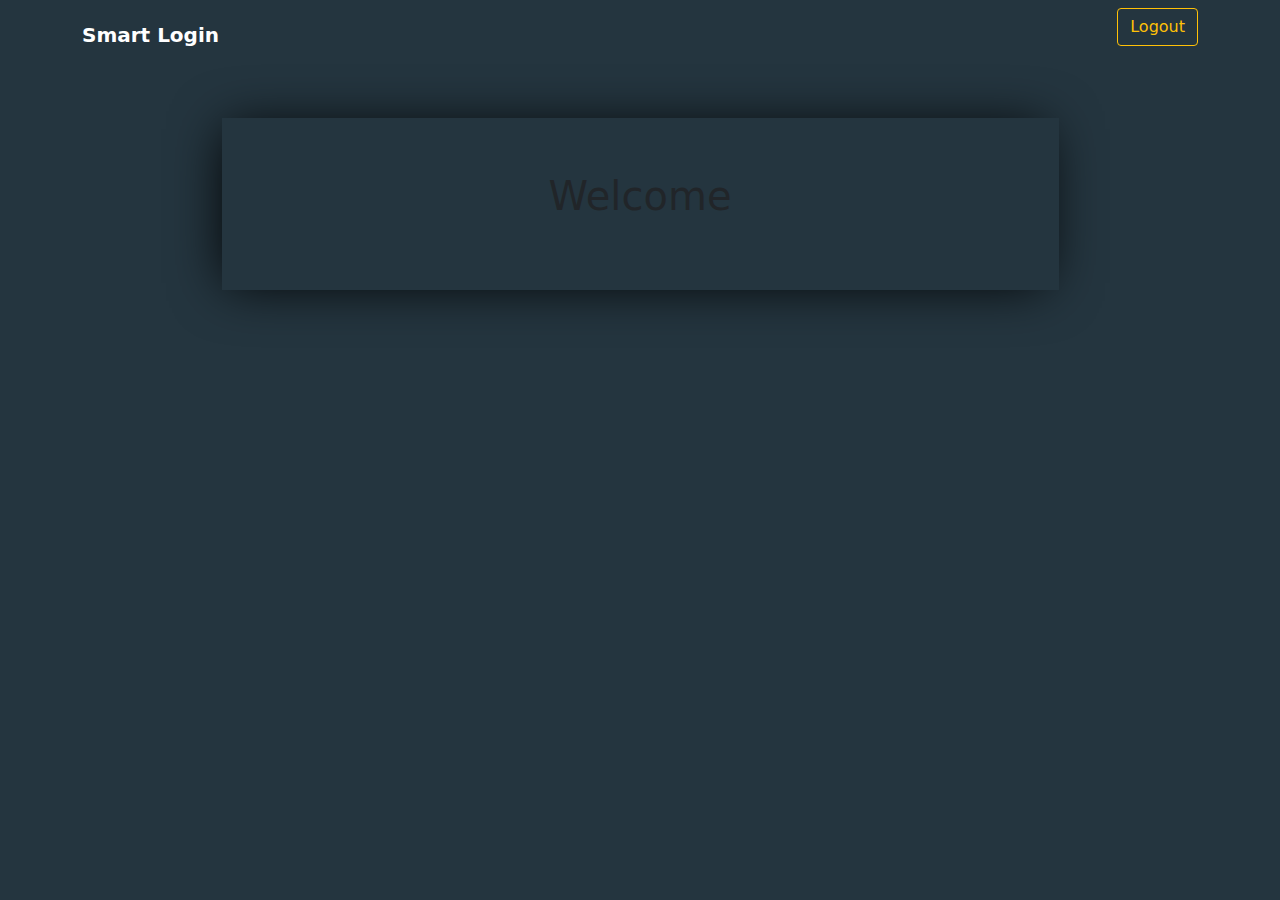
<file: home/index.html>
<html>

<head>
  <link rel="stylesheet" href="css/all.min.css">
  <link rel="stylesheet" href="css/bootstrap.min.css">
  <link rel="stylesheet" href="css/style.css">
</head>

<body>
  <nav class="navbar navbar-light">
    <div class="container">
      <a class="navbar-brand fw-bold text-white">Smart Login</a>
      <form class="d-flex">
        <a href="../Login/index.html" id="logBtn" class="btn btn-outline-warning">Logout</a>
      </form>
    </div>
  </nav>

  <div class="container mx-auto my-5 text-center">
    <div class="group m-auto w-75 p-5">

      <p class="fs-1">Welcome <span id="userName"></span> </p>

    </div>


  </div>
  <script src="js/main.js"></script>
</body>

</html>
</file>
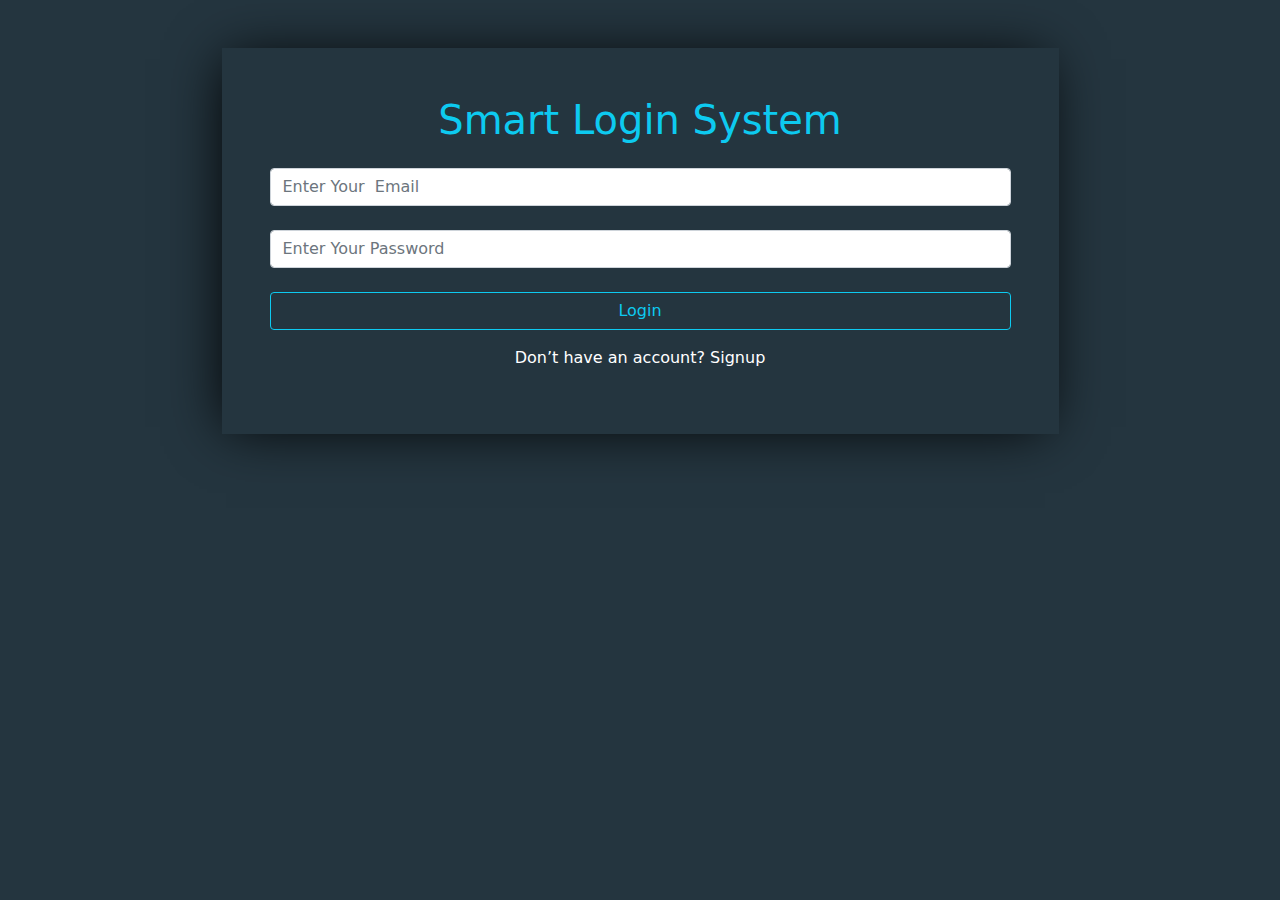
<file: Login/index.html>
<html>

<head>
    <link rel="stylesheet" href="css/all.min.css">
    <link rel="stylesheet" href="css/bootstrap.min.css">
    <link rel="stylesheet" href="css/style.css">

</head>

<body>

    <div class="container mx-auto my-5 text-center">
        <div class="group m-auto w-75 p-5">
            <h1 class="text-info mb-4">Smart Login System</h1>
            <input class="form-control mb-4" type="email" id="signEmail" required placeholder="Enter Your  Email">
            <input class="form-control mb-4" type="password" id="signPassword" required
                placeholder="Enter Your Password">
            <div class="text-center" id="message"></div>
            <button id="login" class="btn btn-outline-info w-100">Login</button>
            <p class="text-white mt-3">Don’t have an account?
                <a class="text-white text-decoration-none" href="../Sign Up/index.html">Signup</a>
            </p>
        </div>


    </div>



    <script src="js/main.js"></script>
</body>

</html>
</file>
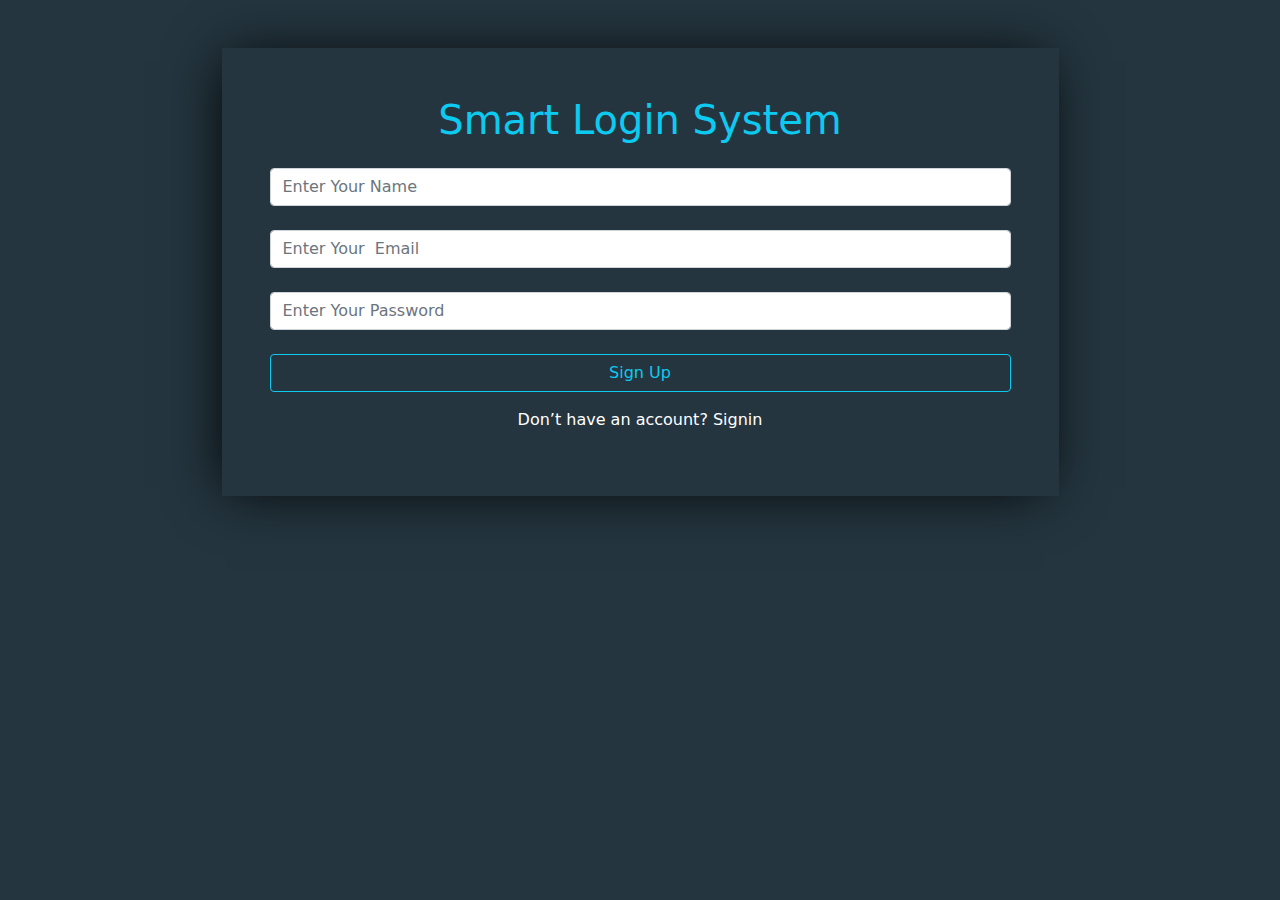
<file: Sign Up/index.html>
<html>

<head>
    <link rel="stylesheet" href="css/bootstrap.min.css">
    <link rel="stylesheet" href="css/all.min.css">
    <link rel="stylesheet" href="css/style.css">

</head>

<body>
    <div class="container mx-auto my-5 text-center">
        <div class="group m-auto w-75 p-5">
            <h1 class="text-info mb-4">Smart Login System</h1>
            <input class="form-control mb-4" type="text" id="signName" required placeholder="Enter Your Name">
            <input class="form-control mb-4" type="email" id="signEmail" required placeholder="Enter Your  Email">
            <input class="form-control mb-4" type="password" id="signPassword" required
                placeholder="Enter Your Password">
            <div class="text-center" id="message"></div>
            <button onclick="add()" class="btn btn-outline-info w-100">Sign Up</button>
            <p class="text-white mt-3">Don’t have an account?
                <a class="text-white text-decoration-none" href="../Login/index.html">Signin</a>
            </p>
        </div>


    </div>


    <script src="js/main.js"></script>
</body>

</html>
</file>
<file: home/css/style.css>
body {
    background-color: rgb(36, 53, 63);
}

.group {
    box-shadow: rgb(0, 0, 0) -5px 2px 54px -9px;
}

.form-control:focus {
    box-shadow: none;
    background-color: rgb(255, 255, 255);
}

.form-control {
    background-color: rgb(246, 247, 248);
}
</file>
<file: Login/css/style.css>
body {
    background-color: rgb(36, 53, 63);
}

.group {
    box-shadow: rgb(0, 0, 0) -5px 2px 54px -9px;
}

.form-control:focus {
    box-shadow: none;
    background-color: rgb(255, 255, 255);
}

.form-control {
    background-color: rgb(255, 255, 255);
}
</file>
<file: Sign Up/css/style.css>
body {
    background-color: rgb(36, 53, 63);
}

.group {
    box-shadow: rgb(0, 0, 0) -5px 2px 54px -9px;
}

.form-control:focus {
    box-shadow: none;
    background-color: rgb(255, 255, 255);
}

.form-control {
    background-color: rgb(255, 255, 255);
}
</file>
